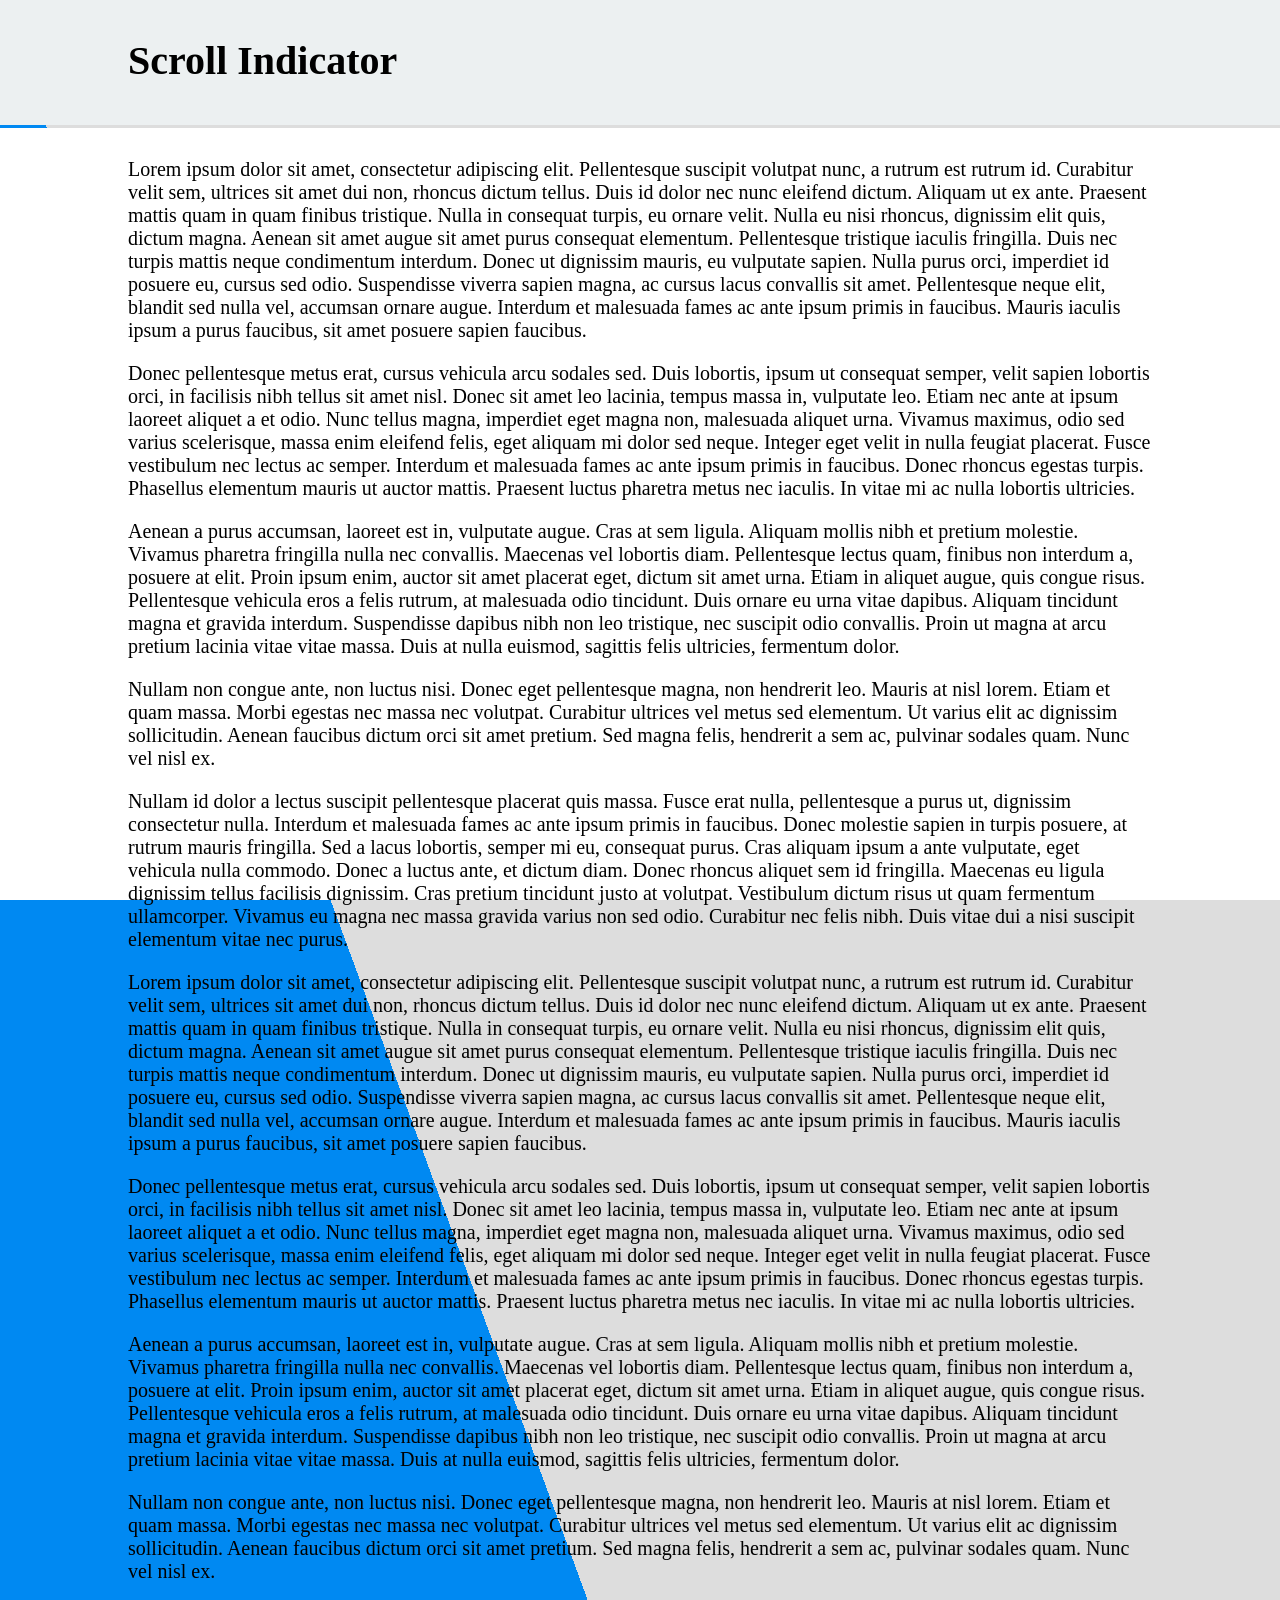
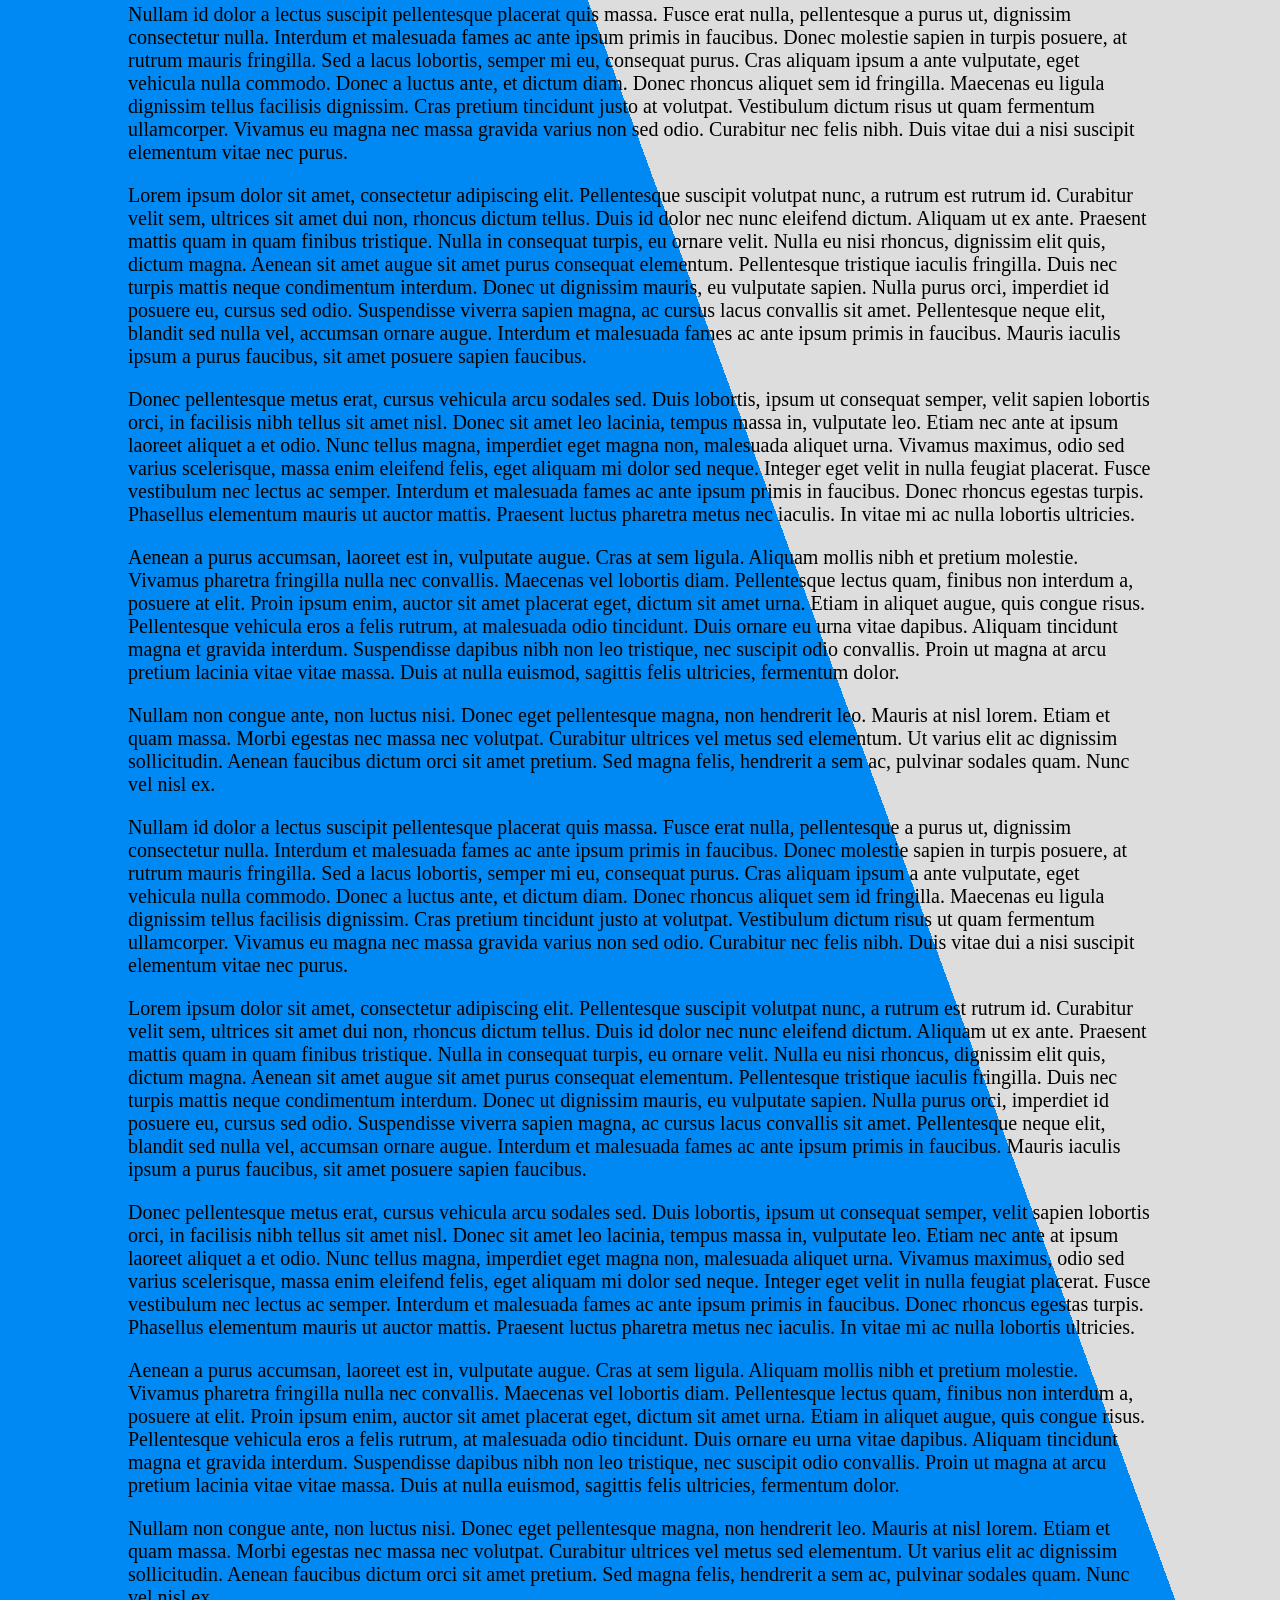
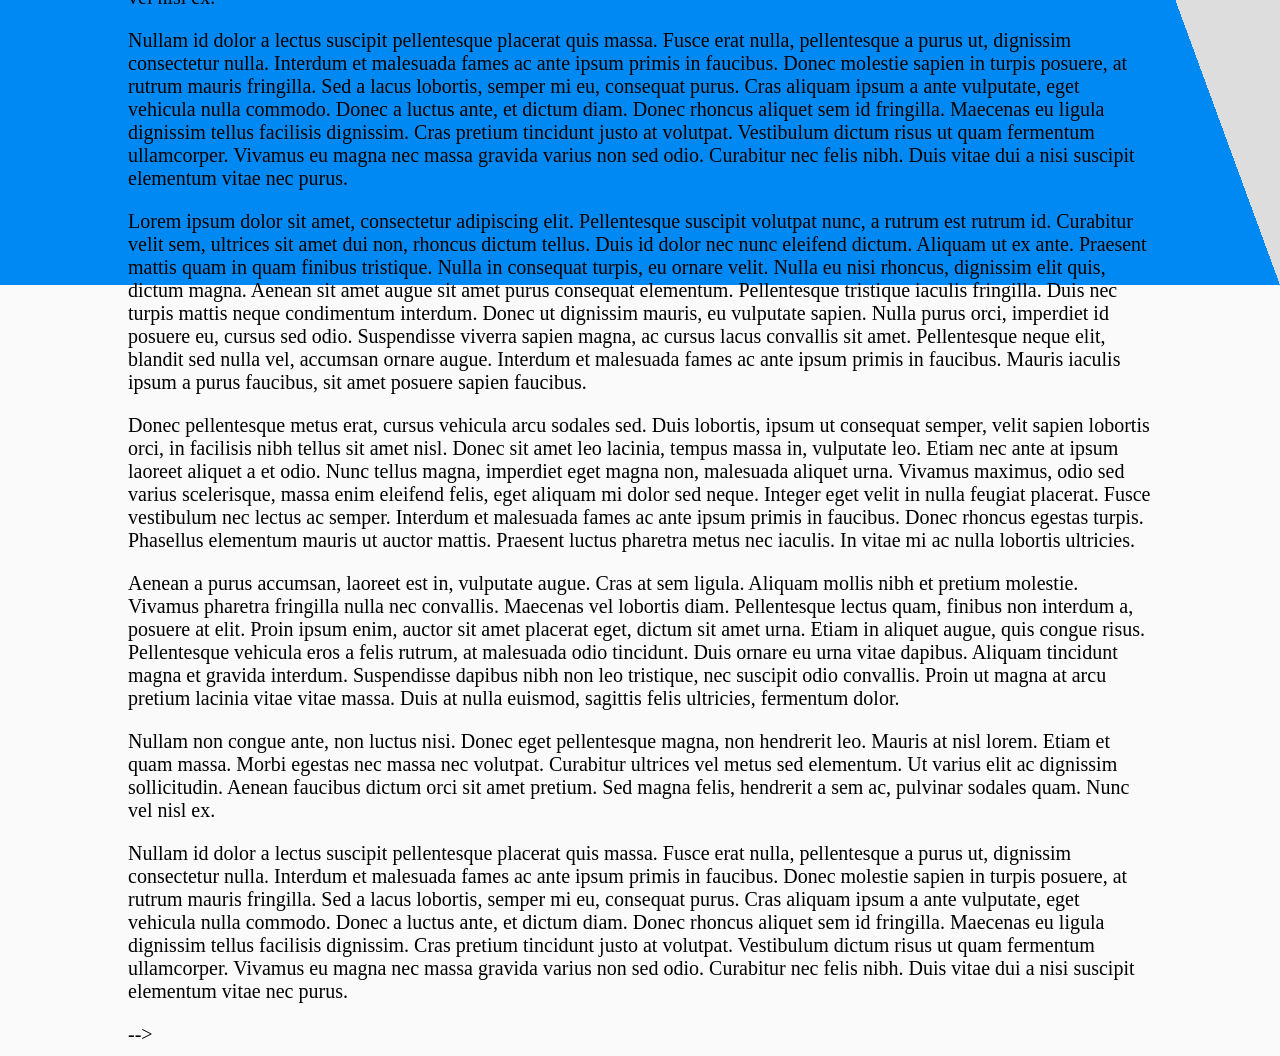
<file: scroller.html>
<!--
/***************************************************************************
 *
 *   LiteBox:
 *   An Adaptive Density Graphical Photo Browser written in Computed HTML
 *   © Copyright Gary Royal 2022, 2023
 *
 *   This program is free software; you can redistribute it and/or modify
 *   it under the terms of the GNU General Public License as published by
 *   the Free Software Foundation; either version 2 of the License, or
 *   (at your option) any later version.
 *
 *   This program is distributed in the hope that it will be useful,
 *   but WITHOUT ANY WARRANTY; without even the implied warranty of
 *   MERCHANTABILITY or FITNESS FOR A PARTICULAR PURPOSE. See the
 *   GNU General Public License for more details.
 *
 ***************************************************************************/
-->
<!DOCTYPE html>
<html lang="en-US">

    <head>
    	<meta charset="utf-8">
    	<meta name="viewport" content="width=device-width, initial-scale=1.0, user-scalable=no">
        <meta name="apple-mobile-web-app-capable" content="yes">
        <meta name="apple-mobile-web-app-status-bar-style" content="black-translucent">
        <meta name="mobile-web-app-capable" content="yes">
        <meta name="description" content="An Adaptive Density Graphical Photo Browser written in Computed HTML">
    	<title>LiteBox</title>
        <style>

html, body {
  margin: 0;
}
html {
     overflow-y: scroll;
}

header {
  position: fixed;
  top: 0;
  height: 125px;
  width: 100%;
  background: #ECF0F1;
}

main {
  margin-top: 128px;

}

@supports (height: 100vh) {
  body {
    background: linear-gradient(to right top, #0089f2 50%, #DDD 50%);
    background-size: 100% calc(100% - 100vh + 129px);
    background-repeat: no-repeat;
  }

  body:before {
    content: '';
    position: fixed;
    top: 128px;
    bottom: 0;
    width: 100%;
    z-index: -1;
    background: white;
  }
}
body {
  font-family: "Open Sans";
  font-size: 1.25rem;
  background-color:#fafafa;
}

main, header {
  padding: 10px 10%;
  box-sizing: border-box;
}


        </style>
    </head>

    <body>
        
        <header>
          <h1>Scroll Indicator</h1>
        </header>
        <main>
           
<p>
Lorem ipsum dolor sit amet, consectetur adipiscing elit. Pellentesque suscipit volutpat nunc, a rutrum est rutrum id. Curabitur velit sem, ultrices sit amet dui non, rhoncus dictum tellus. Duis id dolor nec nunc eleifend dictum. Aliquam ut ex ante. Praesent mattis quam in quam finibus tristique. Nulla in consequat turpis, eu ornare velit. Nulla eu nisi rhoncus, dignissim elit quis, dictum magna. Aenean sit amet augue sit amet purus consequat elementum. Pellentesque tristique iaculis fringilla. Duis nec turpis mattis neque condimentum interdum. Donec ut dignissim mauris, eu vulputate sapien. Nulla purus orci, imperdiet id posuere eu, cursus sed odio. Suspendisse viverra sapien magna, ac cursus lacus convallis sit amet. Pellentesque neque elit, blandit sed nulla vel, accumsan ornare augue. Interdum et malesuada fames ac ante ipsum primis in faucibus. Mauris iaculis ipsum a purus faucibus, sit amet posuere sapien faucibus.
</p>

<p>
Donec pellentesque metus erat, cursus vehicula arcu sodales sed. Duis lobortis, ipsum ut consequat semper, velit sapien lobortis orci, in facilisis nibh tellus sit amet nisl. Donec sit amet leo lacinia, tempus massa in, vulputate leo. Etiam nec ante at ipsum laoreet aliquet a et odio. Nunc tellus magna, imperdiet eget magna non, malesuada aliquet urna. Vivamus maximus, odio sed varius scelerisque, massa enim eleifend felis, eget aliquam mi dolor sed neque. Integer eget velit in nulla feugiat placerat. Fusce vestibulum nec lectus ac semper. Interdum et malesuada fames ac ante ipsum primis in faucibus. Donec rhoncus egestas turpis. Phasellus elementum mauris ut auctor mattis. Praesent luctus pharetra metus nec iaculis. In vitae mi ac nulla lobortis ultricies.
</p>
<p>
Aenean a purus accumsan, laoreet est in, vulputate augue. Cras at sem ligula. Aliquam mollis nibh et pretium molestie. Vivamus pharetra fringilla nulla nec convallis. Maecenas vel lobortis diam. Pellentesque lectus quam, finibus non interdum a, posuere at elit. Proin ipsum enim, auctor sit amet placerat eget, dictum sit amet urna. Etiam in aliquet augue, quis congue risus. Pellentesque vehicula eros a felis rutrum, at malesuada odio tincidunt. Duis ornare eu urna vitae dapibus. Aliquam tincidunt magna et gravida interdum. Suspendisse dapibus nibh non leo tristique, nec suscipit odio convallis. Proin ut magna at arcu pretium lacinia vitae vitae massa. Duis at nulla euismod, sagittis felis ultricies, fermentum dolor.
</p>
<p>
Nullam non congue ante, non luctus nisi. Donec eget pellentesque magna, non hendrerit leo. Mauris at nisl lorem. Etiam et quam massa. Morbi egestas nec massa nec volutpat. Curabitur ultrices vel metus sed elementum. Ut varius elit ac dignissim sollicitudin. Aenean faucibus dictum orci sit amet pretium. Sed magna felis, hendrerit a sem ac, pulvinar sodales quam. Nunc vel nisl ex.
</p>
<p>
Nullam id dolor a lectus suscipit pellentesque placerat quis massa. Fusce erat nulla, pellentesque a purus ut, dignissim consectetur nulla. Interdum et malesuada fames ac ante ipsum primis in faucibus. Donec molestie sapien in turpis posuere, at rutrum mauris fringilla. Sed a lacus lobortis, semper mi eu, consequat purus. Cras aliquam ipsum a ante vulputate, eget vehicula nulla commodo. Donec a luctus ante, et dictum diam. Donec rhoncus aliquet sem id fringilla. Maecenas eu ligula dignissim tellus facilisis dignissim. Cras pretium tincidunt justo at volutpat. Vestibulum dictum risus ut quam fermentum ullamcorper. Vivamus eu magna nec massa gravida varius non sed odio. Curabitur nec felis nibh. Duis vitae dui a nisi suscipit elementum vitae nec purus.
</p>
<p>
Lorem ipsum dolor sit amet, consectetur adipiscing elit. Pellentesque suscipit volutpat nunc, a rutrum est rutrum id. Curabitur velit sem, ultrices sit amet dui non, rhoncus dictum tellus. Duis id dolor nec nunc eleifend dictum. Aliquam ut ex ante. Praesent mattis quam in quam finibus tristique. Nulla in consequat turpis, eu ornare velit. Nulla eu nisi rhoncus, dignissim elit quis, dictum magna. Aenean sit amet augue sit amet purus consequat elementum. Pellentesque tristique iaculis fringilla. Duis nec turpis mattis neque condimentum interdum. Donec ut dignissim mauris, eu vulputate sapien. Nulla purus orci, imperdiet id posuere eu, cursus sed odio. Suspendisse viverra sapien magna, ac cursus lacus convallis sit amet. Pellentesque neque elit, blandit sed nulla vel, accumsan ornare augue. Interdum et malesuada fames ac ante ipsum primis in faucibus. Mauris iaculis ipsum a purus faucibus, sit amet posuere sapien faucibus.
</p>
<p>
Donec pellentesque metus erat, cursus vehicula arcu sodales sed. Duis lobortis, ipsum ut consequat semper, velit sapien lobortis orci, in facilisis nibh tellus sit amet nisl. Donec sit amet leo lacinia, tempus massa in, vulputate leo. Etiam nec ante at ipsum laoreet aliquet a et odio. Nunc tellus magna, imperdiet eget magna non, malesuada aliquet urna. Vivamus maximus, odio sed varius scelerisque, massa enim eleifend felis, eget aliquam mi dolor sed neque. Integer eget velit in nulla feugiat placerat. Fusce vestibulum nec lectus ac semper. Interdum et malesuada fames ac ante ipsum primis in faucibus. Donec rhoncus egestas turpis. Phasellus elementum mauris ut auctor mattis. Praesent luctus pharetra metus nec iaculis. In vitae mi ac nulla lobortis ultricies.
</p>
<p>
Aenean a purus accumsan, laoreet est in, vulputate augue. Cras at sem ligula. Aliquam mollis nibh et pretium molestie. Vivamus pharetra fringilla nulla nec convallis. Maecenas vel lobortis diam. Pellentesque lectus quam, finibus non interdum a, posuere at elit. Proin ipsum enim, auctor sit amet placerat eget, dictum sit amet urna. Etiam in aliquet augue, quis congue risus. Pellentesque vehicula eros a felis rutrum, at malesuada odio tincidunt. Duis ornare eu urna vitae dapibus. Aliquam tincidunt magna et gravida interdum. Suspendisse dapibus nibh non leo tristique, nec suscipit odio convallis. Proin ut magna at arcu pretium lacinia vitae vitae massa. Duis at nulla euismod, sagittis felis ultricies, fermentum dolor.
</p>
<p>
Nullam non congue ante, non luctus nisi. Donec eget pellentesque magna, non hendrerit leo. Mauris at nisl lorem. Etiam et quam massa. Morbi egestas nec massa nec volutpat. Curabitur ultrices vel metus sed elementum. Ut varius elit ac dignissim sollicitudin. Aenean faucibus dictum orci sit amet pretium. Sed magna felis, hendrerit a sem ac, pulvinar sodales quam. Nunc vel nisl ex.
</p>
<p>
Nullam id dolor a lectus suscipit pellentesque placerat quis massa. Fusce erat nulla, pellentesque a purus ut, dignissim consectetur nulla. Interdum et malesuada fames ac ante ipsum primis in faucibus. Donec molestie sapien in turpis posuere, at rutrum mauris fringilla. Sed a lacus lobortis, semper mi eu, consequat purus. Cras aliquam ipsum a ante vulputate, eget vehicula nulla commodo. Donec a luctus ante, et dictum diam. Donec rhoncus aliquet sem id fringilla. Maecenas eu ligula dignissim tellus facilisis dignissim. Cras pretium tincidunt justo at volutpat. Vestibulum dictum risus ut quam fermentum ullamcorper. Vivamus eu magna nec massa gravida varius non sed odio. Curabitur nec felis nibh. Duis vitae dui a nisi suscipit elementum vitae nec purus.
</p>
<p>
Lorem ipsum dolor sit amet, consectetur adipiscing elit. Pellentesque suscipit volutpat nunc, a rutrum est rutrum id. Curabitur velit sem, ultrices sit amet dui non, rhoncus dictum tellus. Duis id dolor nec nunc eleifend dictum. Aliquam ut ex ante. Praesent mattis quam in quam finibus tristique. Nulla in consequat turpis, eu ornare velit. Nulla eu nisi rhoncus, dignissim elit quis, dictum magna. Aenean sit amet augue sit amet purus consequat elementum. Pellentesque tristique iaculis fringilla. Duis nec turpis mattis neque condimentum interdum. Donec ut dignissim mauris, eu vulputate sapien. Nulla purus orci, imperdiet id posuere eu, cursus sed odio. Suspendisse viverra sapien magna, ac cursus lacus convallis sit amet. Pellentesque neque elit, blandit sed nulla vel, accumsan ornare augue. Interdum et malesuada fames ac ante ipsum primis in faucibus. Mauris iaculis ipsum a purus faucibus, sit amet posuere sapien faucibus.
</p>
<p>
Donec pellentesque metus erat, cursus vehicula arcu sodales sed. Duis lobortis, ipsum ut consequat semper, velit sapien lobortis orci, in facilisis nibh tellus sit amet nisl. Donec sit amet leo lacinia, tempus massa in, vulputate leo. Etiam nec ante at ipsum laoreet aliquet a et odio. Nunc tellus magna, imperdiet eget magna non, malesuada aliquet urna. Vivamus maximus, odio sed varius scelerisque, massa enim eleifend felis, eget aliquam mi dolor sed neque. Integer eget velit in nulla feugiat placerat. Fusce vestibulum nec lectus ac semper. Interdum et malesuada fames ac ante ipsum primis in faucibus. Donec rhoncus egestas turpis. Phasellus elementum mauris ut auctor mattis. Praesent luctus pharetra metus nec iaculis. In vitae mi ac nulla lobortis ultricies.
</p>
<p>
Aenean a purus accumsan, laoreet est in, vulputate augue. Cras at sem ligula. Aliquam mollis nibh et pretium molestie. Vivamus pharetra fringilla nulla nec convallis. Maecenas vel lobortis diam. Pellentesque lectus quam, finibus non interdum a, posuere at elit. Proin ipsum enim, auctor sit amet placerat eget, dictum sit amet urna. Etiam in aliquet augue, quis congue risus. Pellentesque vehicula eros a felis rutrum, at malesuada odio tincidunt. Duis ornare eu urna vitae dapibus. Aliquam tincidunt magna et gravida interdum. Suspendisse dapibus nibh non leo tristique, nec suscipit odio convallis. Proin ut magna at arcu pretium lacinia vitae vitae massa. Duis at nulla euismod, sagittis felis ultricies, fermentum dolor.
</p>
<p>
Nullam non congue ante, non luctus nisi. Donec eget pellentesque magna, non hendrerit leo. Mauris at nisl lorem. Etiam et quam massa. Morbi egestas nec massa nec volutpat. Curabitur ultrices vel metus sed elementum. Ut varius elit ac dignissim sollicitudin. Aenean faucibus dictum orci sit amet pretium. Sed magna felis, hendrerit a sem ac, pulvinar sodales quam. Nunc vel nisl ex.
</p>
<p>
Nullam id dolor a lectus suscipit pellentesque placerat quis massa. Fusce erat nulla, pellentesque a purus ut, dignissim consectetur nulla. Interdum et malesuada fames ac ante ipsum primis in faucibus. Donec molestie sapien in turpis posuere, at rutrum mauris fringilla. Sed a lacus lobortis, semper mi eu, consequat purus. Cras aliquam ipsum a ante vulputate, eget vehicula nulla commodo. Donec a luctus ante, et dictum diam. Donec rhoncus aliquet sem id fringilla. Maecenas eu ligula dignissim tellus facilisis dignissim. Cras pretium tincidunt justo at volutpat. Vestibulum dictum risus ut quam fermentum ullamcorper. Vivamus eu magna nec massa gravida varius non sed odio. Curabitur nec felis nibh. Duis vitae dui a nisi suscipit elementum vitae nec purus.
</p>
<p>
Lorem ipsum dolor sit amet, consectetur adipiscing elit. Pellentesque suscipit volutpat nunc, a rutrum est rutrum id. Curabitur velit sem, ultrices sit amet dui non, rhoncus dictum tellus. Duis id dolor nec nunc eleifend dictum. Aliquam ut ex ante. Praesent mattis quam in quam finibus tristique. Nulla in consequat turpis, eu ornare velit. Nulla eu nisi rhoncus, dignissim elit quis, dictum magna. Aenean sit amet augue sit amet purus consequat elementum. Pellentesque tristique iaculis fringilla. Duis nec turpis mattis neque condimentum interdum. Donec ut dignissim mauris, eu vulputate sapien. Nulla purus orci, imperdiet id posuere eu, cursus sed odio. Suspendisse viverra sapien magna, ac cursus lacus convallis sit amet. Pellentesque neque elit, blandit sed nulla vel, accumsan ornare augue. Interdum et malesuada fames ac ante ipsum primis in faucibus. Mauris iaculis ipsum a purus faucibus, sit amet posuere sapien faucibus.
</p>
<p>
Donec pellentesque metus erat, cursus vehicula arcu sodales sed. Duis lobortis, ipsum ut consequat semper, velit sapien lobortis orci, in facilisis nibh tellus sit amet nisl. Donec sit amet leo lacinia, tempus massa in, vulputate leo. Etiam nec ante at ipsum laoreet aliquet a et odio. Nunc tellus magna, imperdiet eget magna non, malesuada aliquet urna. Vivamus maximus, odio sed varius scelerisque, massa enim eleifend felis, eget aliquam mi dolor sed neque. Integer eget velit in nulla feugiat placerat. Fusce vestibulum nec lectus ac semper. Interdum et malesuada fames ac ante ipsum primis in faucibus. Donec rhoncus egestas turpis. Phasellus elementum mauris ut auctor mattis. Praesent luctus pharetra metus nec iaculis. In vitae mi ac nulla lobortis ultricies.
</p>
<p>
Aenean a purus accumsan, laoreet est in, vulputate augue. Cras at sem ligula. Aliquam mollis nibh et pretium molestie. Vivamus pharetra fringilla nulla nec convallis. Maecenas vel lobortis diam. Pellentesque lectus quam, finibus non interdum a, posuere at elit. Proin ipsum enim, auctor sit amet placerat eget, dictum sit amet urna. Etiam in aliquet augue, quis congue risus. Pellentesque vehicula eros a felis rutrum, at malesuada odio tincidunt. Duis ornare eu urna vitae dapibus. Aliquam tincidunt magna et gravida interdum. Suspendisse dapibus nibh non leo tristique, nec suscipit odio convallis. Proin ut magna at arcu pretium lacinia vitae vitae massa. Duis at nulla euismod, sagittis felis ultricies, fermentum dolor.
</p>
<p>
Nullam non congue ante, non luctus nisi. Donec eget pellentesque magna, non hendrerit leo. Mauris at nisl lorem. Etiam et quam massa. Morbi egestas nec massa nec volutpat. Curabitur ultrices vel metus sed elementum. Ut varius elit ac dignissim sollicitudin. Aenean faucibus dictum orci sit amet pretium. Sed magna felis, hendrerit a sem ac, pulvinar sodales quam. Nunc vel nisl ex.
</p>
<p>
Nullam id dolor a lectus suscipit pellentesque placerat quis massa. Fusce erat nulla, pellentesque a purus ut, dignissim consectetur nulla. Interdum et malesuada fames ac ante ipsum primis in faucibus. Donec molestie sapien in turpis posuere, at rutrum mauris fringilla. Sed a lacus lobortis, semper mi eu, consequat purus. Cras aliquam ipsum a ante vulputate, eget vehicula nulla commodo. Donec a luctus ante, et dictum diam. Donec rhoncus aliquet sem id fringilla. Maecenas eu ligula dignissim tellus facilisis dignissim. Cras pretium tincidunt justo at volutpat. Vestibulum dictum risus ut quam fermentum ullamcorper. Vivamus eu magna nec massa gravida varius non sed odio. Curabitur nec felis nibh. Duis vitae dui a nisi suscipit elementum vitae nec purus.
</p>
<p>
Lorem ipsum dolor sit amet, consectetur adipiscing elit. Pellentesque suscipit volutpat nunc, a rutrum est rutrum id. Curabitur velit sem, ultrices sit amet dui non, rhoncus dictum tellus. Duis id dolor nec nunc eleifend dictum. Aliquam ut ex ante. Praesent mattis quam in quam finibus tristique. Nulla in consequat turpis, eu ornare velit. Nulla eu nisi rhoncus, dignissim elit quis, dictum magna. Aenean sit amet augue sit amet purus consequat elementum. Pellentesque tristique iaculis fringilla. Duis nec turpis mattis neque condimentum interdum. Donec ut dignissim mauris, eu vulputate sapien. Nulla purus orci, imperdiet id posuere eu, cursus sed odio. Suspendisse viverra sapien magna, ac cursus lacus convallis sit amet. Pellentesque neque elit, blandit sed nulla vel, accumsan ornare augue. Interdum et malesuada fames ac ante ipsum primis in faucibus. Mauris iaculis ipsum a purus faucibus, sit amet posuere sapien faucibus.
</p>
<p>
Donec pellentesque metus erat, cursus vehicula arcu sodales sed. Duis lobortis, ipsum ut consequat semper, velit sapien lobortis orci, in facilisis nibh tellus sit amet nisl. Donec sit amet leo lacinia, tempus massa in, vulputate leo. Etiam nec ante at ipsum laoreet aliquet a et odio. Nunc tellus magna, imperdiet eget magna non, malesuada aliquet urna. Vivamus maximus, odio sed varius scelerisque, massa enim eleifend felis, eget aliquam mi dolor sed neque. Integer eget velit in nulla feugiat placerat. Fusce vestibulum nec lectus ac semper. Interdum et malesuada fames ac ante ipsum primis in faucibus. Donec rhoncus egestas turpis. Phasellus elementum mauris ut auctor mattis. Praesent luctus pharetra metus nec iaculis. In vitae mi ac nulla lobortis ultricies.
</p>
<p>
Aenean a purus accumsan, laoreet est in, vulputate augue. Cras at sem ligula. Aliquam mollis nibh et pretium molestie. Vivamus pharetra fringilla nulla nec convallis. Maecenas vel lobortis diam. Pellentesque lectus quam, finibus non interdum a, posuere at elit. Proin ipsum enim, auctor sit amet placerat eget, dictum sit amet urna. Etiam in aliquet augue, quis congue risus. Pellentesque vehicula eros a felis rutrum, at malesuada odio tincidunt. Duis ornare eu urna vitae dapibus. Aliquam tincidunt magna et gravida interdum. Suspendisse dapibus nibh non leo tristique, nec suscipit odio convallis. Proin ut magna at arcu pretium lacinia vitae vitae massa. Duis at nulla euismod, sagittis felis ultricies, fermentum dolor.
</p>
<p>
Nullam non congue ante, non luctus nisi. Donec eget pellentesque magna, non hendrerit leo. Mauris at nisl lorem. Etiam et quam massa. Morbi egestas nec massa nec volutpat. Curabitur ultrices vel metus sed elementum. Ut varius elit ac dignissim sollicitudin. Aenean faucibus dictum orci sit amet pretium. Sed magna felis, hendrerit a sem ac, pulvinar sodales quam. Nunc vel nisl ex.
</p>
<p>
Nullam id dolor a lectus suscipit pellentesque placerat quis massa. Fusce erat nulla, pellentesque a purus ut, dignissim consectetur nulla. Interdum et malesuada fames ac ante ipsum primis in faucibus. Donec molestie sapien in turpis posuere, at rutrum mauris fringilla. Sed a lacus lobortis, semper mi eu, consequat purus. Cras aliquam ipsum a ante vulputate, eget vehicula nulla commodo. Donec a luctus ante, et dictum diam. Donec rhoncus aliquet sem id fringilla. Maecenas eu ligula dignissim tellus facilisis dignissim. Cras pretium tincidunt justo at volutpat. Vestibulum dictum risus ut quam fermentum ullamcorper. Vivamus eu magna nec massa gravida varius non sed odio. Curabitur nec felis nibh. Duis vitae dui a nisi suscipit elementum vitae nec purus.
</p>
-->
    </body>

</html>
</file>
